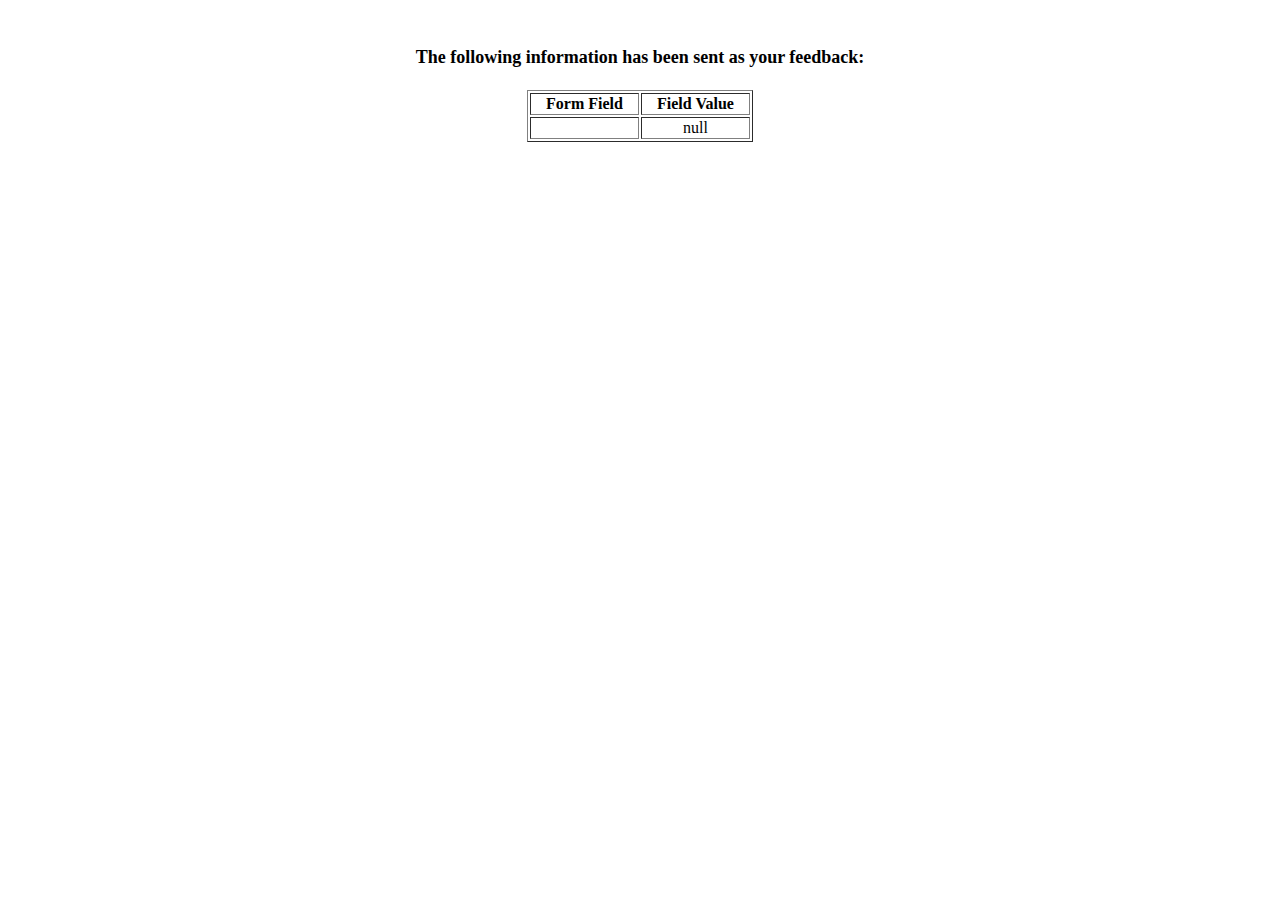
<file: show_data.html>
<html>
    <head>
        <title>Feedback Sent</title>
    </head>

    <body>
        <p align="center">&nbsp;</p>
        <h1 align="center">
            <font size="+1"
                >The following information has been sent as your feedback:
            </font>
        </h1>

        <table border="1" align="center" width="226">
            <tr>
                <th align="center">Form Field</th>
                <th align="center">Field Value</th>
            </tr>

            <script language="javascript">
                var args = location.search.substr(1).split("&");
                for (var i = 0; i < args.length; ++i) {
                    var parts = args[i].split("=");
                    if (parts != null) {
                        var field = parts[0];
                        var value = parts[1];
                        if (value == null) {
                            value = "null";
                        } else {
                            value =
                                '"' + unescape(value.replace(/\+/g, " ")) + '"';
                        }

                        document.writeln(
                            '<tr><td align="center">' + field + "</td>"
                        );
                        document.writeln(
                            '<td align="center">' + value + "</td></tr>"
                        );
                    }
                }
            </script>

            <noscript>
                <tr>
                    <td>
                        <p>You need to turn on Javascript in your browser.</p>

                        <p>In Microsoft Internet Explorer 4 or greater:</p>
                        <ul>
                            <li>
                                From the "Tools" menu (in IE 4, it's the "View"
                                menu), select "Internet Options".
                            </li>
                            <li>Click on the "Security" tab.</li>
                            <li>
                                Click on the "Custom Level" button. (In IE 4,
                                select "Custom" and then click on
                                "Settings...".)
                            </li>
                            <li>
                                Under "Active scripting" make sure "Enable" is
                                selected.
                            </li>
                        </ul>

                        <p>In Netscape version 4 or greater:</p>
                        <ul>
                            <li>
                                From the <b>Edit</b> menu, select
                                <b>Preferences</b>.
                            </li>
                            <li>
                                In the <b>Category</b> list on the left, click
                                on the word "Advanced".
                            </li>
                            <li>
                                In the panel on the right, make sure "Enable
                                JavaScript" is checked.
                            </li>
                            <li>Click the <b>OK</b> button.</li>
                        </ul>
                    </td>
                </tr>
            </noscript>
        </table>
    </body>
</html>
</file>
